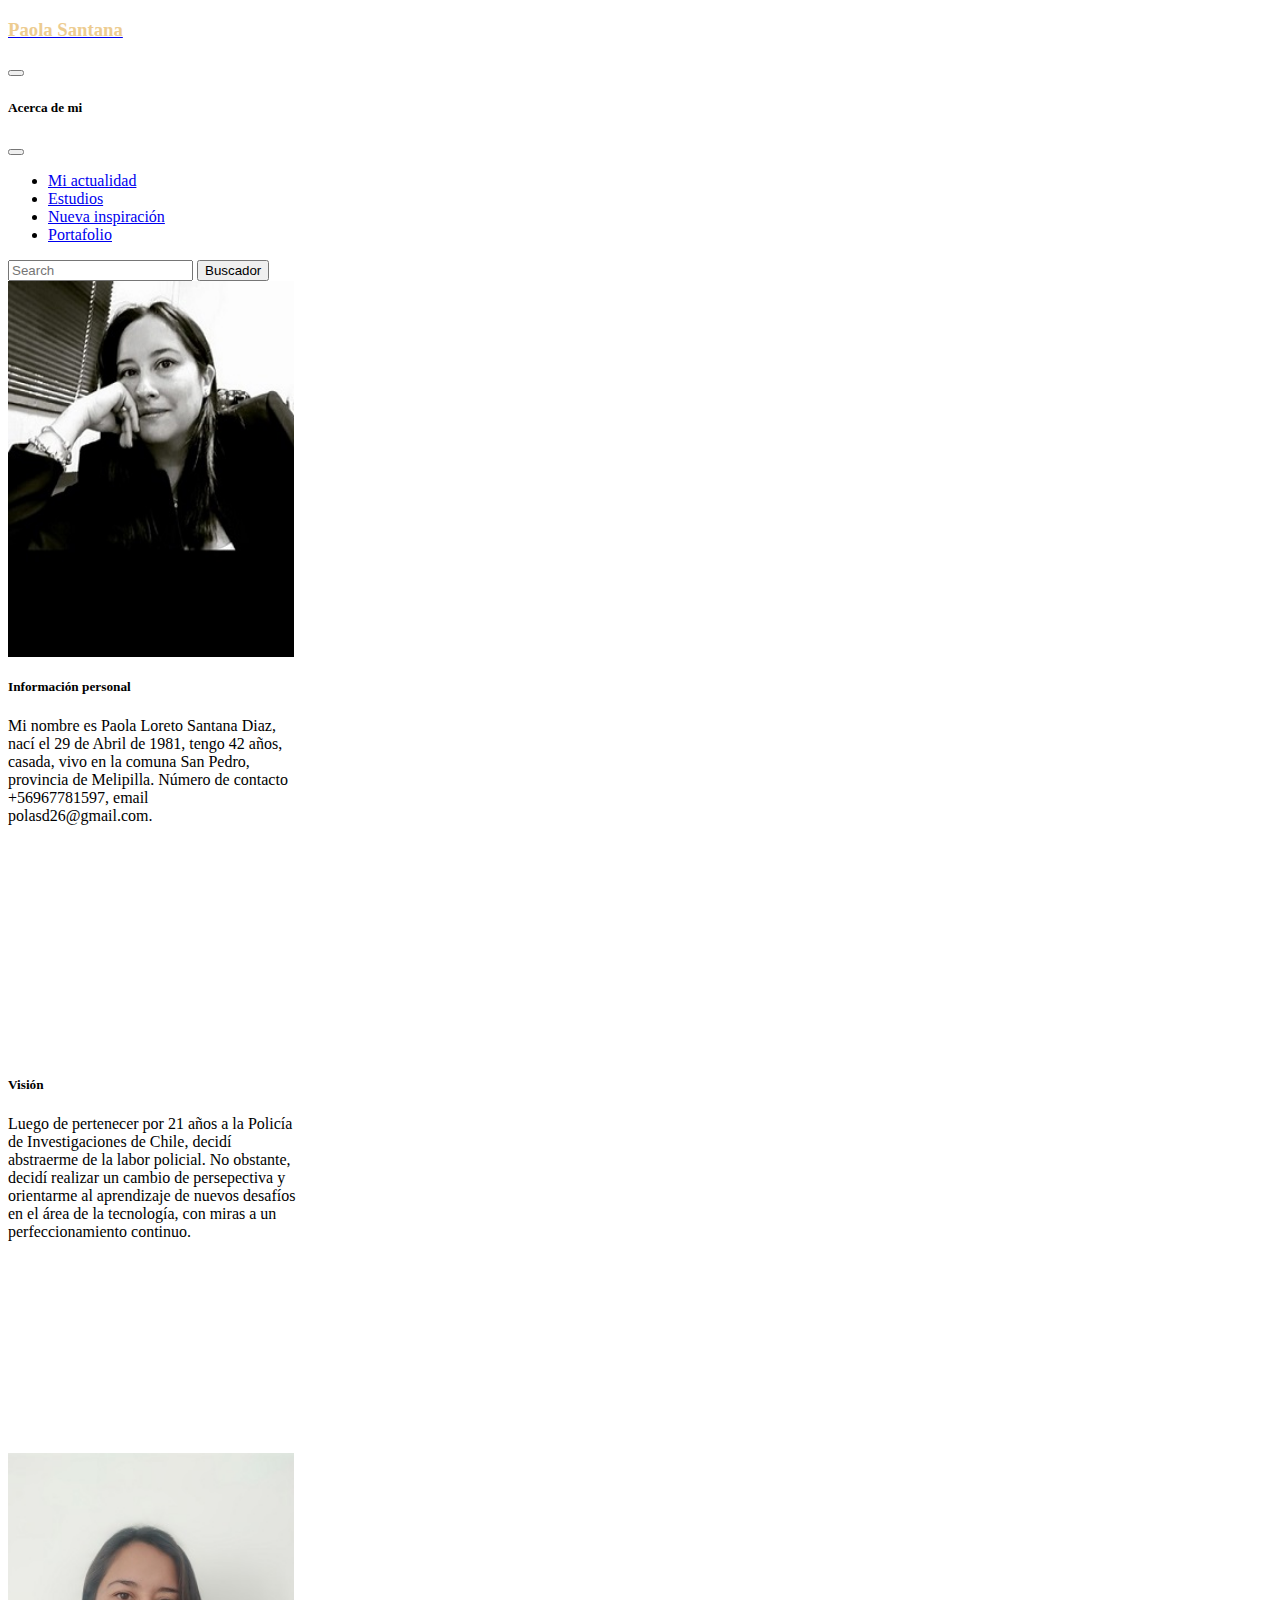
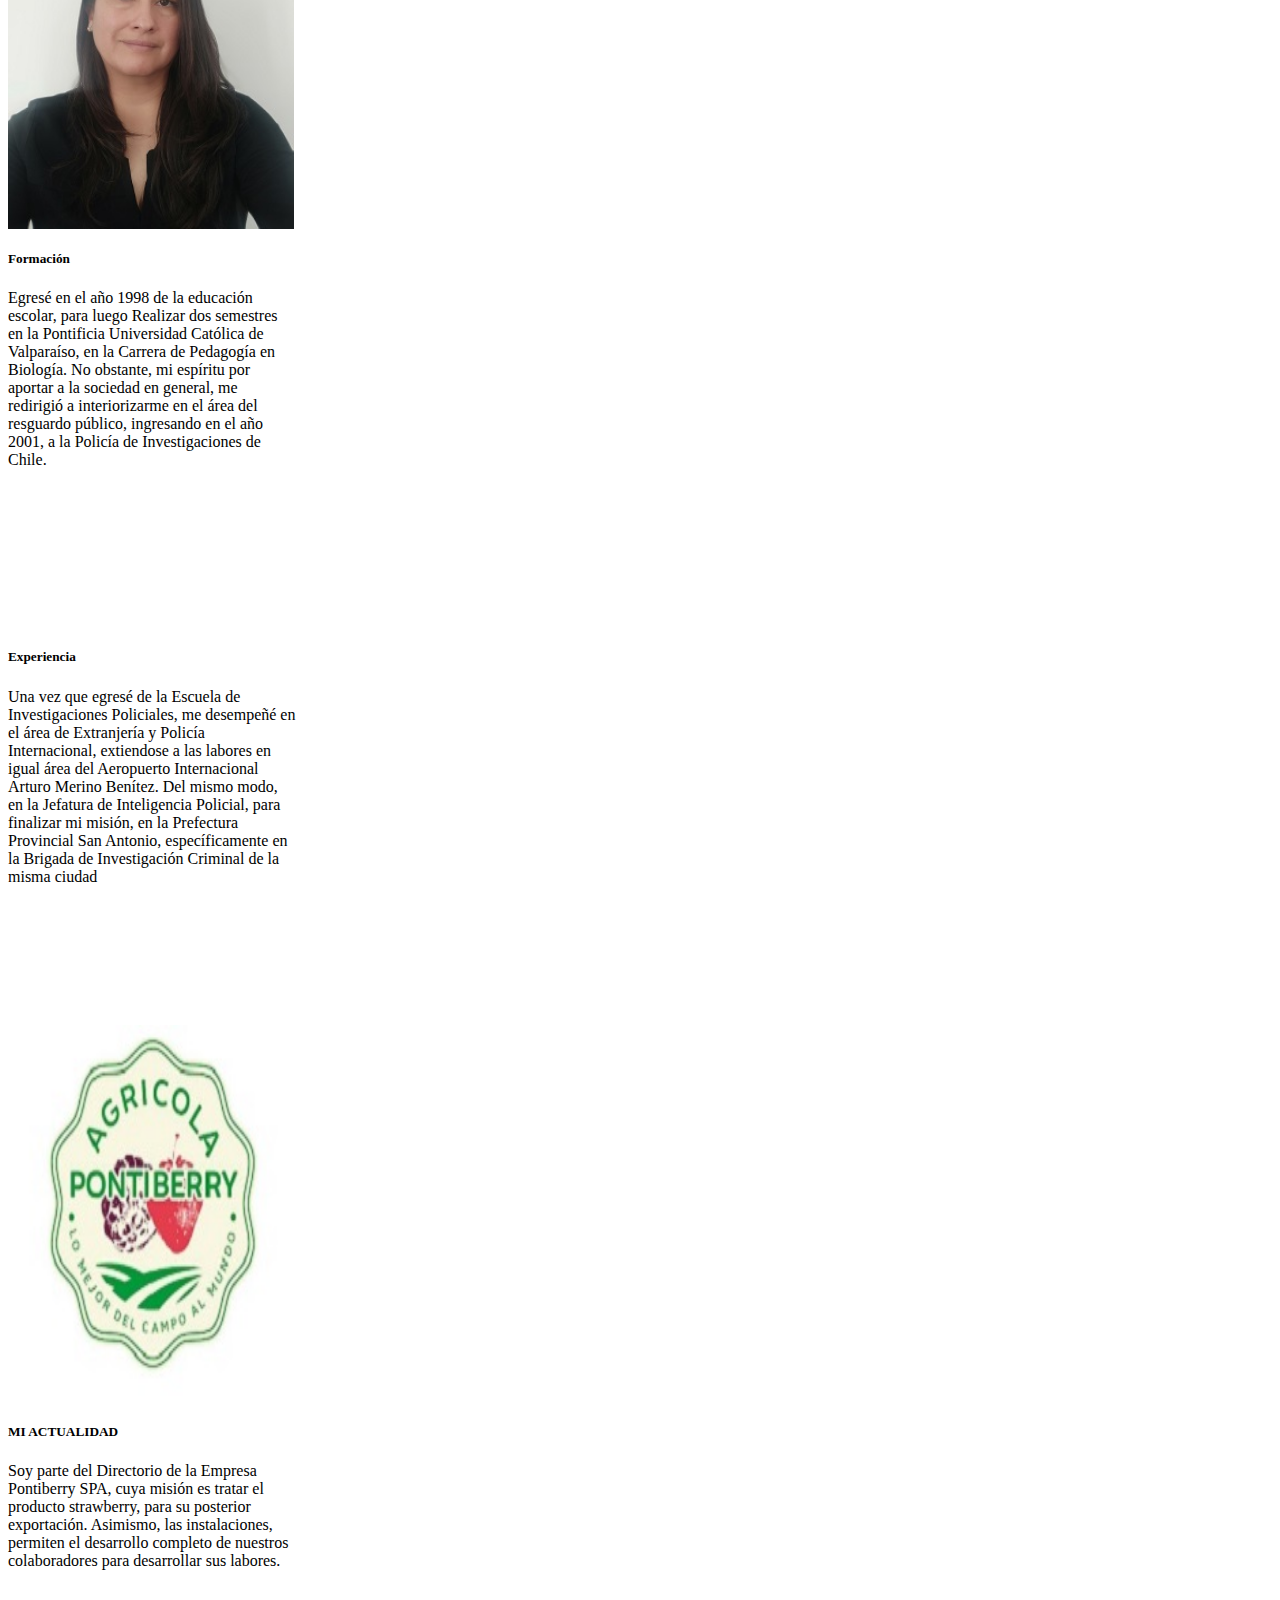
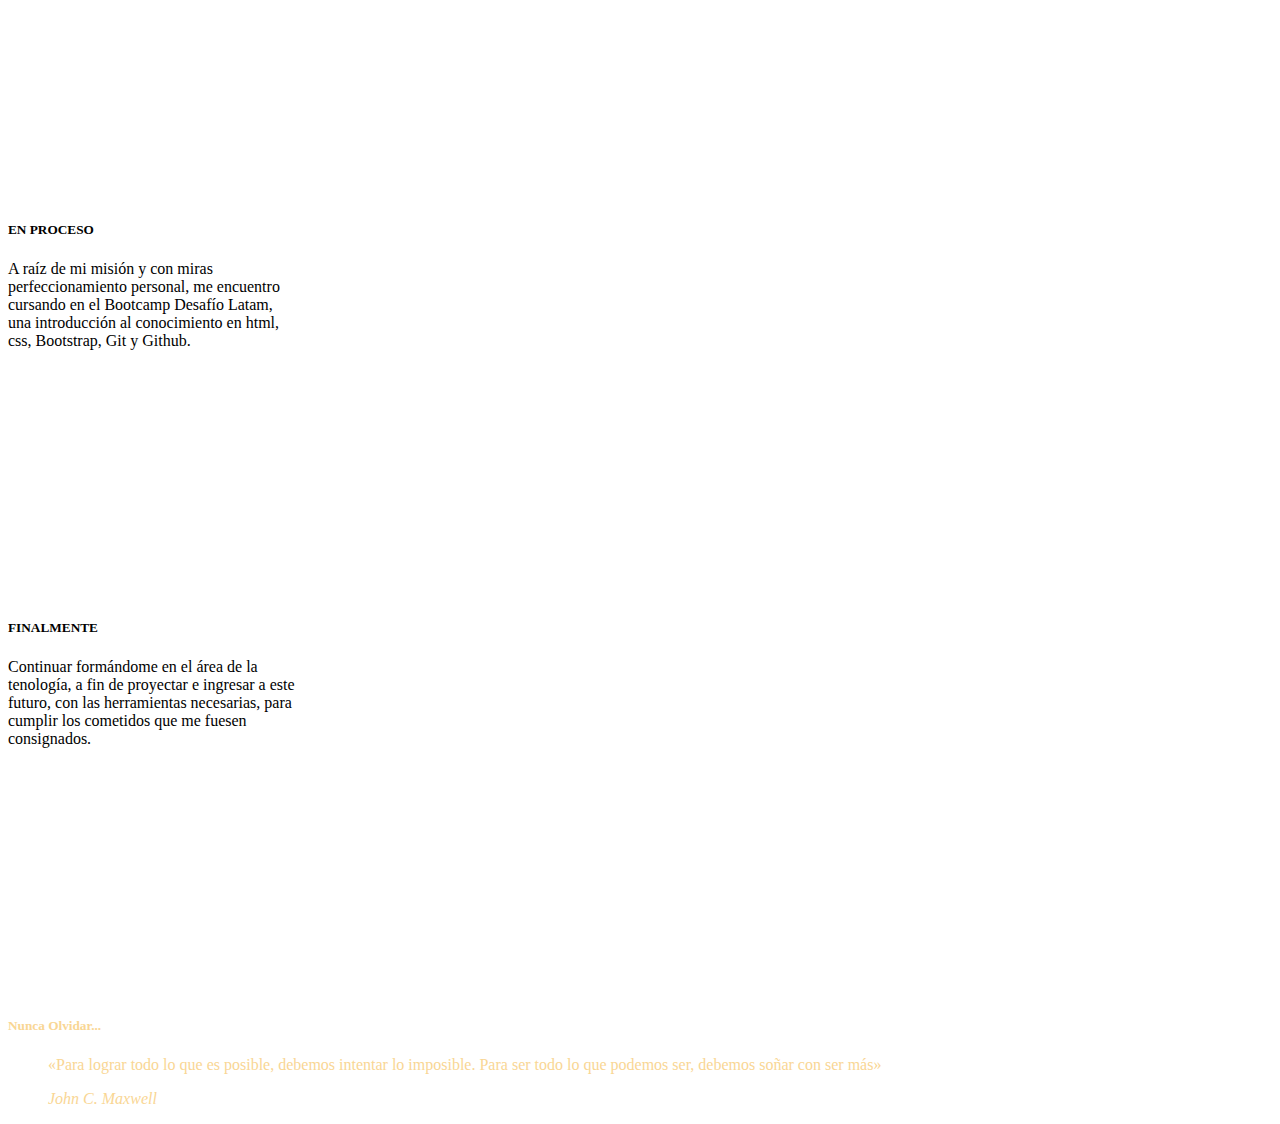
<file: index.html>
<!DOCTYPE html>
<html lang="en">
<head>
    <meta charset="UTF-8">
    <meta name="viewport" content="width=device-width, initial-scale=1.0">
    <title>Paola Santana</title>
    <link href="https://cdn.jsdelivr.net/npm/bootstrap@5.1.3/dist/css/bootstrap.min.css" rel="stylesheet" integrity="sha384-1BmE4kWBq78iYhFldvKuhfTAU6auU8tT94WrHftjDbrCEXSU1oBoqyl2QvZ6jIW3" crossorigin="anonymous">
    <link rel="stylesheet" href="./assets/css/style.css">
</head>

<body>
 
    <nav class="navbar navbar-light bg-dark">
        <div class="container-fluid">
          <a class="navbar-brand" href="#">
            <h3>Paola Santana</h3>
          </a>
          <button class="navbar-toggler" type="button" data-bs-toggle="offcanvas" data-bs-target="#offcanvasNavbar" aria-controls="offcanvasNavbar">
      <span class="navbar-toggler-icon"></span>
    </button>
    <div class="offcanvas offcanvas-end" tabindex="-1" id="offcanvasNavbar" aria-labelledby="offcanvasNavbarLabel">
      <div class="offcanvas-header">
        <h5 class="offcanvas-title" id="offcanvasNavbarLabel">Acerca de mi</h5>
        <button type="button" class="btn-close text-reset" data-bs-dismiss="offcanvas" aria-label="Close"></button>
      </div>
      <div class="offcanvas-body">
        <ul class="navbar-nav justify-content-end flex-grow-1 pe-3">
            <li class="nav-item">
                <a class="nav-link active" aria-current="page" href="#vida">Mi actualidad</a>
              </li>
          <li class="nav-item">
            <a class="nav-link active" aria-current="page" href="#uc">Estudios</a>
          </li>
          <li class="nav-item">
            <a class="nav-link" href="#latam">Nueva inspiración</a>
          </li>
          <li class="nav-item">
            <a class="nav-link" href="./portafolio.html">Portafolio</a>
          </li>
          
        </ul>
        <form class="d-flex">
          <input class="form-control me-2" type="search" placeholder="Search" aria-label="Search">
          <button class="btn btn-outline-success" type="submit">Buscador</button>
        </form>
      </div>
    </div>
    </div>
        </div>
    </nav>

    <div class="row bg-dark">
        <div class="col">
            <div id="datos"  class="card" style="width: 18rem;">
                <img src="./assets/img/img hero.jpg" class="card-img-top" alt="foto Paola">
                
            </div>
        </div>
    
        <div class="col">
            <div id="datos"  class="card" style="width: 18rem;">
               
                <div class="card-body">
                    <h5 class="card-title">Información personal</h5>
                    <p class="card-text">Mi nombre es Paola Loreto Santana Diaz, nací el 29 de Abril de 1981, tengo 42 años, casada, vivo en la comuna San Pedro, provincia de Melipilla.  Número de contacto +56967781597, email polasd26@gmail.com.</p>
         
                </div>
            </div>
        </div>
    
        <div class="col">
            <div id="datos"  class="card" style="width: 18rem;">
                
                <div class="card-body">
                    <h5 class="card-title">Visión</h5>
                    <p class="card-text">Luego de pertenecer por 21 años a la Policía de Investigaciones de Chile, decidí abstraerme de la labor policial.  No obstante, decidí realizar un cambio de persepectiva y orientarme al aprendizaje de nuevos desafíos en el área de la tecnología, con miras a un perfeccionamiento continuo.</p>
         
                </div>
                
            </div>
        </div>

        
    </div>
    
    <div class="row bg-danger pt-4 pb-5">
        <div class="col">
            <div id="datos"  class="card" style="width: 18rem;">
                <img src="./assets/img/foto2.jpg" class="card-img-top" alt="foto Paola">
                
            </div>
        </div>
    
        <div class="col">
            <div id="datos"  class="card" style="width: 18rem;">
               
                <div id="uc"  class="card-body">
                    <h5 class="card-title">Formación</h5>
                    <p class="card-text">Egresé en el año 1998 de la educación escolar, para luego Realizar dos semestres en la Pontificia Universidad Católica de Valparaíso, en la Carrera de Pedagogía en Biología.  No obstante, mi espíritu por aportar a la sociedad en general, me redirigió a interiorizarme en el área del resguardo público, ingresando en el año 2001, a la Policía de Investigaciones de Chile.</p>
         
                </div>
            </div>
        </div>
    
        <div class="col">
            <div id="datos"  class="card" style="width: 18rem;">
                
                <div class="card-body">
                    <h5 class="card-title">Experiencia</h5>
                    <p class="card-text">Una vez que egresé de la Escuela de Investigaciones Policiales, me desempeñé en el área de Extranjería y Policía Internacional, extiendose a las labores en igual área del Aeropuerto Internacional Arturo Merino Benítez.  Del mismo modo, en la Jefatura de Inteligencia Policial, para finalizar mi misión, en la Prefectura Provincial San Antonio, específicamente en la Brigada de Investigación Criminal de la misma ciudad</p>
         
                </div>
                
            </div>
        </div>
        
    </div>

    <div class="row bg-dark pt-4 pb-5">
        <div class="col">
            <div id="datos"  class="card" style="width: 18rem;">
                <img src="./assets/img/PB.jpg" class="card-img-top" alt="foto Paola">
                
            </div>
        </div>
    
        <div class="col">
            <div id="datos"  class="card" style="width: 18rem;">
               
                <div id="vida"  class="card-body">
                    <h5 class="card-title">MI ACTUALIDAD</h5>
                    <p class="card-text pt-5">Soy parte del Directorio de la Empresa Pontiberry SPA, cuya misión es tratar el producto strawberry, para su posterior exportación.
                    Asimismo, las instalaciones, permiten el desarrollo completo de nuestros colaboradores para desarrollar sus labores.
                    </p>
         
                </div>
            </div>
        </div>

        <div class="col">
            <div id="datos"  class="card" style="width: 18rem;">
               
                <div id="latam" class="card-body">
                    <h5 class="card-title">EN PROCESO</h5>
                    <p class="card-text pt-5">A raíz de mi misión y con miras perfeccionamiento personal, me encuentro cursando en el Bootcamp Desafío Latam, una introducción al conocimiento en html, css, Bootstrap, Git y Github. </p>
         
                </div>
            </div>
        </div>

        <div class="col">
            <div id="datos"  class="card" style="width: 18rem;">
               
                <div class="card-body">
                    <h5 class="card-title">FINALMENTE</h5>
                    <p class="card-text pt-5">Continuar formándome en el área de la tenología, a fin de proyectar e ingresar a este futuro, con las herramientas necesarias, para cumplir los cometidos que me fuesen consignados.</p>
         
                </div>
            </div>
        </div>
    </div>
    
    <div class="futer">
        <div class="footer container-fluid bg-dark">
            <div class="card-header">
                <h5>Nunca Olvidar...</h5>
            </div>
            <div  class="card-body">
                <blockquote class="blockquote mb-0">
                <p>«Para lograr todo lo que es posible, debemos intentar lo imposible. Para ser todo lo que podemos ser, debemos soñar con ser más»</p>
                <footer class="blockquote-footer"><cite title="Source Title"> John C. Maxwell</cite></footer>
                </blockquote>
            </div>
        </div>
        
    </div>




    <script src="https://cdn.jsdelivr.net/npm/bootstrap@5.1.3/dist/js/bootstrap.bundle.min.js" integrity="sha384-ka7Sk0Gln4gmtz2MlQnikT1wXgYsOg+OMhuP+IlRH9sENBO0LRn5q+8nbTov4+1p" crossorigin="anonymous"></script>
    
</body>
</html>
</file>
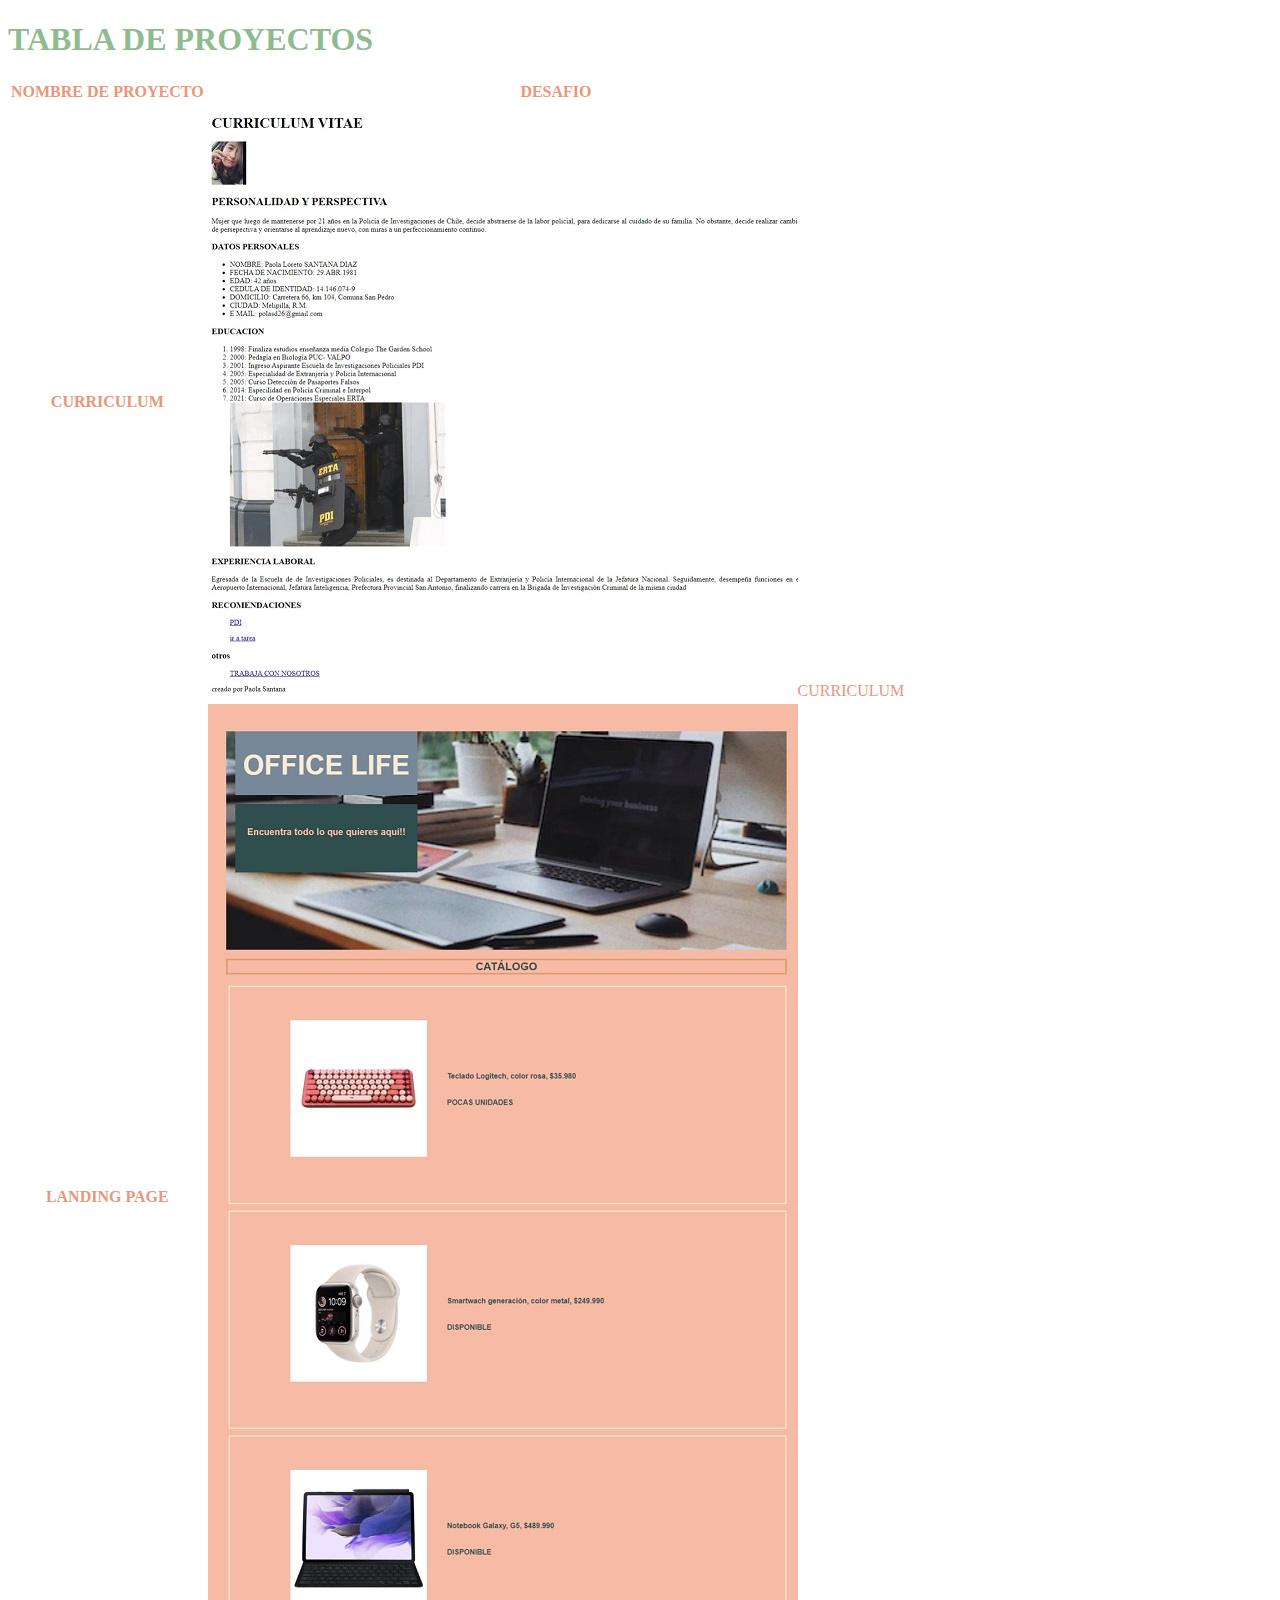
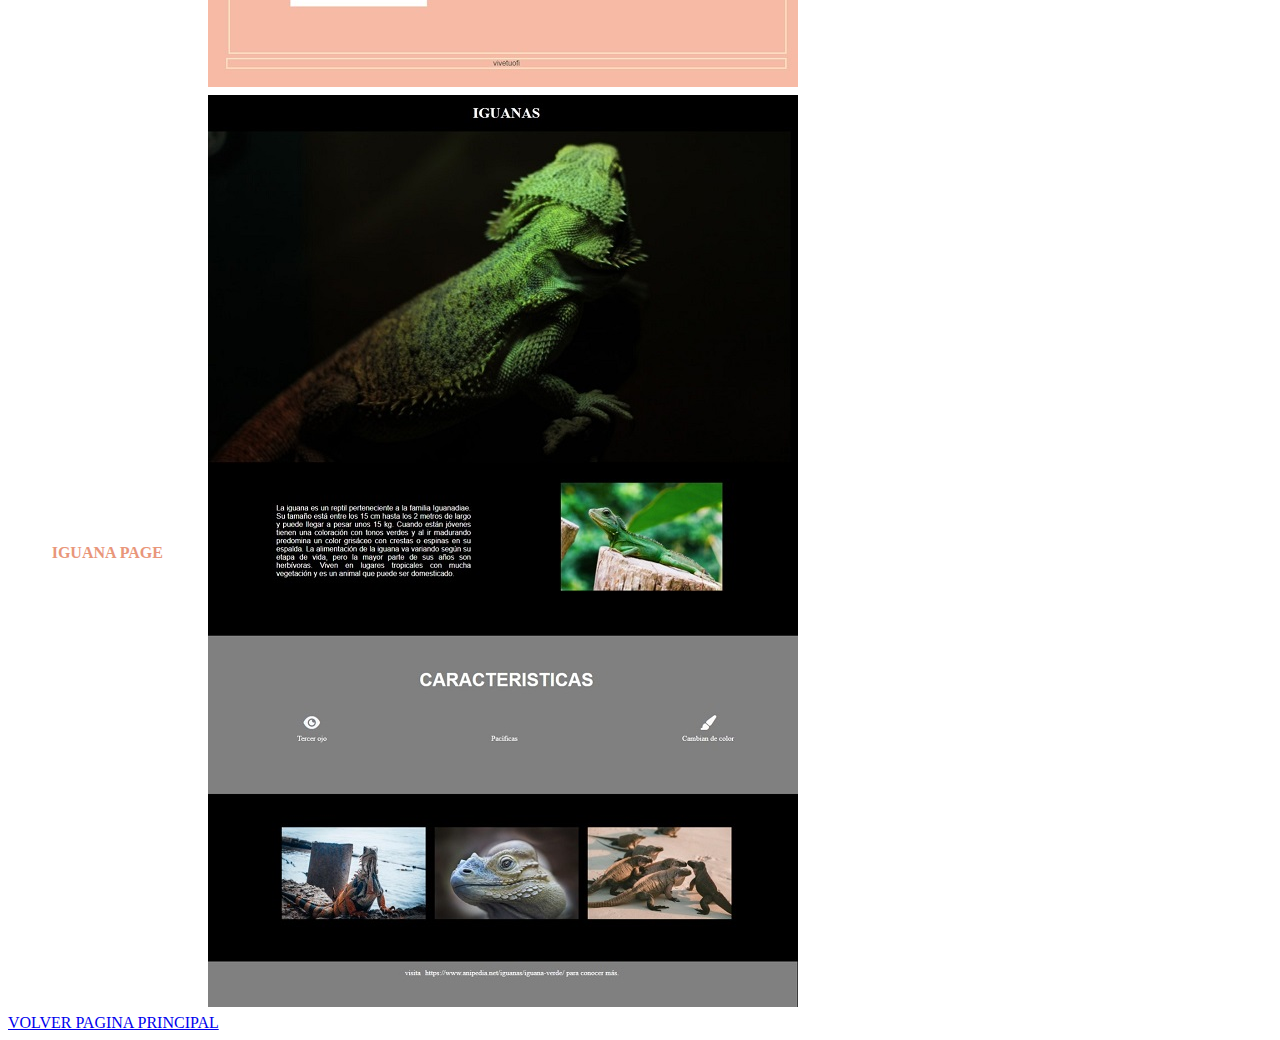
<file: portafolio.html>
<!DOCTYPE html>
<html lang="en">
<head>
    <meta charset="UTF-8">
    <meta name="viewport" content="width=device-width, initial-scale=1.0">
    <title>Portafolio</title>
    
</head>
<body>
    
    <body style="color: darkseagreen;">

        <header>
            <h1> TABLA DE PROYECTOS </h1>
        </header>
    
        <section>
            <table border"1" style="color: darksalmon;">
                <tr>
                    <th>NOMBRE DE PROYECTO</th>
                    <th>DESAFIO</th>
                </tr>
            
                <tr>
                    <th>CURRICULUM</th>
                    <td><img src="./assets/img/captura cv.jpeg" alt="">CURRICULUM</td>   
                </tr>            
                    
                <tr>
                    <th>LANDING PAGE  </th>
                    <td><img src="./assets/img/landing page.jpeg"></td>
                </tr>
            
                <tr>
                    <th>IGUANA PAGE</th>
                    <td><img src="./assets/img/iguana page.jpeg"></td>
                </tr>
            </table>
        </section>
    
         
        <a href="./index.html">VOLVER PAGINA PRINCIPAL</a>





    
</body>
</html>
</file>
<file: assets/css/style.css>
h3{
    color: rgb(237, 204, 144);
}
.card{
    width: 286px;
    height: 376px;
}
.row img{
    width: 286px;
    height: 376px;
}
.futer{
    color: rgb(249, 214, 148);
}
</file>
